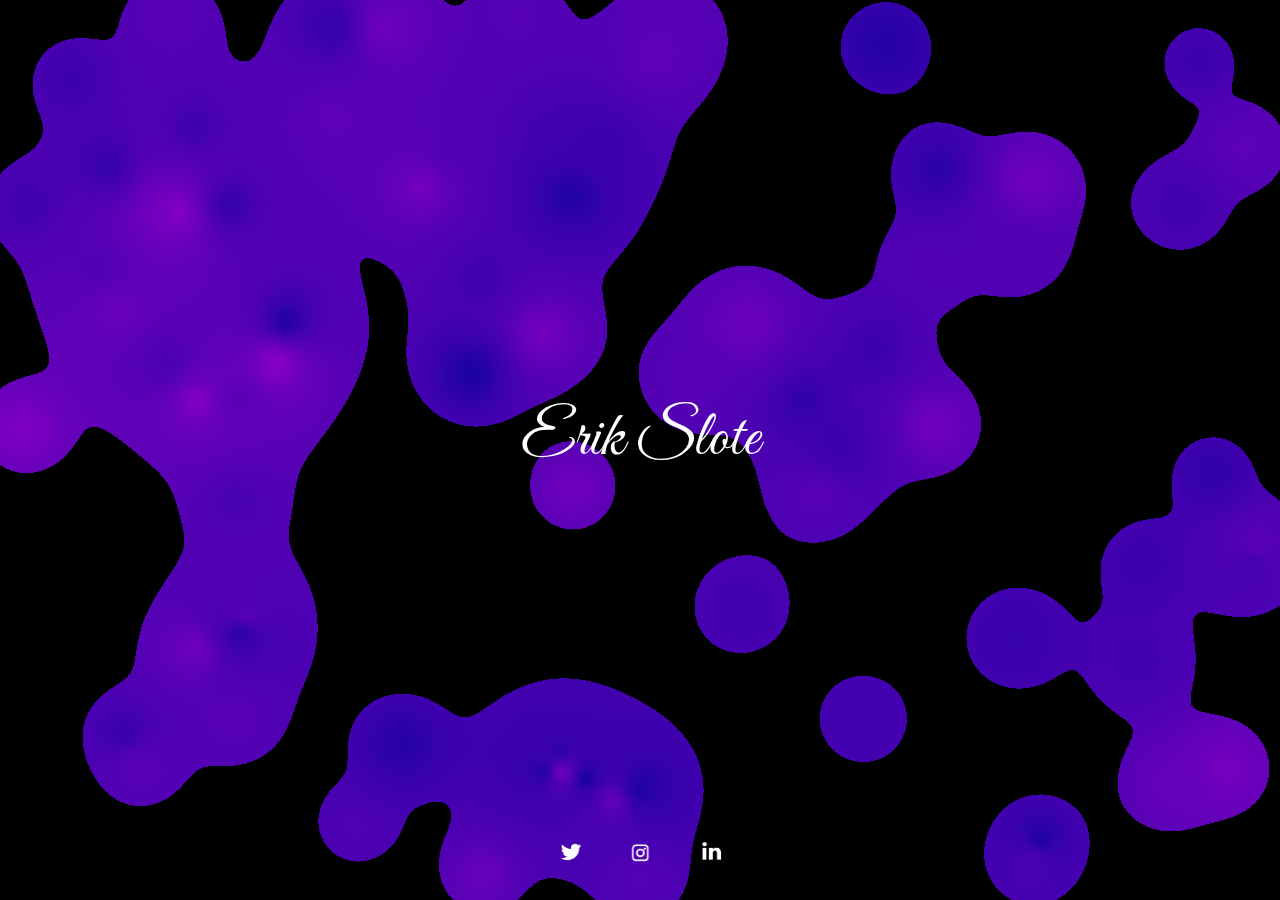
<file: index.html>
<!DOCTYPE html>
<html lang="en">
<head>
  <meta charset="UTF-8" />
  <title>Erik Slote</title>
  <!-- Google Font for Name -->
  <link rel="preconnect" href="https://fonts.gstatic.com" />
  <link 
    href="https://fonts.googleapis.com/css2?family=Great+Vibes&display=swap" 
    rel="stylesheet"
    
  />
  <style>
    /************************************************
     * 1) Global Reset & Layout
     ************************************************/
    * {
      margin: 0;
      padding: 0;
      box-sizing: border-box;
    }
    html, body {
      width: 100%;
      height: 100%;
      background: #000;  /* Black background */
      color: #ffffff;       /* White text */
      font-family: Arial, sans-serif;
      overflow: hidden;  /* Hide scrollbars */
    }

    /************************************************
     * 2) Fullscreen Canvas for Lava Lamp
     ************************************************/
    #lava-canvas {
      position: absolute;
      top: 0;
      left: 0;
      z-index: 1;
    }

    /************************************************
     * 3) Main Content Overlay
     ************************************************/
    .container {
      position: relative;
      z-index: 100;
      width: 100%;
      height: 100%;
      display: flex;
      flex-direction: column;
      justify-content: center;
      align-items: center;
      text-align: center;
    }
    .name {
      font-size: 4rem;
      font-family: 'Great Vibes', cursive;
      margin-bottom: 20px;
    }
    .blog-content {
      width: 60%;
      max-width: 800px;
      background: rgba(255, 255, 255, 0.1);
      padding: 20px;
      border-radius: 8px;
      margin-bottom: 20px;
    }

    /************************************************
     * 4) Social Icons at Bottom Center
     ************************************************/
    .social-icons {
      position: absolute;
      bottom: 20px;
      left: 50%;
      transform: translateX(-50%);
      display: flex;
      gap: 15px;
      z-index: 2; /* Added z-index so they appear above other elements */;
    }
    .icon-wrap {
      display: inline-block;
      border: 2px solid #00000000; /* White outline */
      border-radius: 50%;
      padding: 8px;
      transition: transform 0.3s ease;
      z-index: 2; /* Ensures each icon is on top of the background */
    }
    .icon-wrap:hover {
      transform: translateY(-5px) scale(1.1); /* “Pop up” on hover */
    }
    .icon-wrap img {
      width: 35px;  /* Adjust icon size */
      height: 35px;
      display: block;
    }
  </style>
</head>
<body>

  <!-- Canvas for the Lava Lamp Background -->
  <canvas id="lava-canvas"></canvas>

  <!-- Main Content Overlay -->
  <div class="container">
    <div class="name">Erik Slote</div>
    
    <!-- Bottom-Centered Social Icons -->
    <div class="social-icons">
        <a href="https://x.com/yourhandle" target="_blank" class="icon-wrap">
        <img src="https://erikslote.github.io/erikslote.com/images/twitter-icon.png" alt="Twitter"/>
        </a>
        <a href="https://www.instagram.com/erikslote/" target="_blank" class="icon-wrap">
          <img src="https://erikslote.github.io/erikslote.com/images/instagram-icon.png" alt="Instagram"/>
        </a>
        <a href="https://www.linkedin.com/in/erikslote/" target="_blank" class="icon-wrap">
          <img src="https://erikslote.github.io/erikslote.com/images/linkedin-icon.png" alt="Linkedin"/>
        </a>
      </div>
  </div>

  <script>
    /************************************************
     * 5) Lava Lamp Config (No On-Page Control Panel)
     ************************************************/
    const config = {
      blobCount: 75,        // Number of blobs
      minBlobSize: 14,       // Minimum blob radius
      maxBlobSize: 20,       // Maximum blob radius
      blobSpeed: 3.5,        // Movement speed
      blobStickiness: 0.6,   // Bounce damping (0 < val <= 1 => bouncier)
      color1: '#1B02A3',     // First color (B)
      color2: '#8A00C4',     // Second color (P)
      backgroundColor: '#000000', // Clear color (black)
      threshold: 0.3         // Lower => bigger “lava” effect
    };

    /************************************************
     * 6) Basic WebGL Setup
     ************************************************/
    const canvas = document.getElementById('lava-canvas');
    const gl = canvas.getContext('webgl');
    if (!gl) {
      console.error('WebGL not supported.');
    }

    function resizeCanvas() {
      canvas.width = window.innerWidth;
      canvas.height = window.innerHeight;
      gl.viewport(0, 0, canvas.width, canvas.height);
    }
    window.addEventListener('resize', resizeCanvas);
    resizeCanvas();

    function hexToRGB(hex) {
      let h = hex.replace('#','');
      if (h.length === 3) {
        h = h.split('').map(ch => ch + ch).join('');
      }
      const num = parseInt(h, 16);
      return [
        ((num >> 16) & 255) / 255,
        ((num >>  8) & 255) / 255,
        ( num        & 255) / 255
      ];
    }
    const rgb1 = hexToRGB(config.color1);
    const rgb2 = hexToRGB(config.color2);
    const bgColor = hexToRGB(config.backgroundColor);

    /************************************************
     * 7) Blob Class & Generation
     ************************************************/
    class Blob {
      constructor(x, y, vx, vy, r, color) {
        this.x = x; this.y = y;
        this.vx = vx; this.vy = vy;
        this.r = r;
        this.color = color; // [r,g,b]
      }
    }
    function createBlob() {
      const x = Math.random() * canvas.width;
      const y = Math.random() * canvas.height;
      let vx, vy;
      do {
        vx = (Math.random() - 0.5) * config.blobSpeed;
        vy = (Math.random() - 0.5) * config.blobSpeed;
      } while (Math.abs(vx) < 0.05 && Math.abs(vy) < 0.05);

      const radius = Math.random() * (config.maxBlobSize - config.minBlobSize) + config.minBlobSize;
      // Weighted average of color1 & color2
      const w = Math.random();
      const blend = [
        w * rgb1[0] + (1 - w) * rgb2[0],
        w * rgb1[1] + (1 - w) * rgb2[1],
        w * rgb1[2] + (1 - w) * rgb2[2]
      ];
      return new Blob(x, y, vx, vy, radius, blend);
    }
    let blobs = [];
    for (let i = 0; i < config.blobCount; i++) {
      blobs.push(createBlob());
    }

    /************************************************
     * 8) Movement & Bouncing
     ************************************************/
    function updateBlob(b) {
      b.x += b.vx;
      b.y += b.vy;
      // Bounce horizontally
      if (b.x < b.r) {
        b.x = b.r;
        b.vx = -b.vx * config.blobStickiness;
      } else if (b.x > canvas.width - b.r) {
        b.x = canvas.width - b.r;
        b.vx = -b.vx * config.blobStickiness;
      }
      // Bounce vertically
      if (b.y < b.r) {
        b.y = b.r;
        b.vy = -b.vy * config.blobStickiness;
      } else if (b.y > canvas.height - b.r) {
        b.y = canvas.height - b.r;
        b.vy = -b.vy * config.blobStickiness;
      }
    }

    /************************************************
     * 9) Shader Program
     ************************************************/
    function compileShader(src, type) {
      const s = gl.createShader(type);
      gl.shaderSource(s, src);
      gl.compileShader(s);
      if (!gl.getShaderParameter(s, gl.COMPILE_STATUS)) {
        console.error('Shader compile error:', gl.getShaderInfoLog(s));
        gl.deleteShader(s);
        return null;
      }
      return s;
    }
    function createProgram(vSrc, fSrc) {
      const vs = compileShader(vSrc, gl.VERTEX_SHADER);
      const fs = compileShader(fSrc, gl.FRAGMENT_SHADER);
      const prog = gl.createProgram();
      gl.attachShader(prog, vs);
      gl.attachShader(prog, fs);
      gl.linkProgram(prog);
      if (!gl.getProgramParameter(prog, gl.LINK_STATUS)) {
        console.error('Program link error:', gl.getProgramInfoLog(prog));
        return null;
      }
      return prog;
    }

    const vShader = `
      attribute vec2 a_position;
      void main() {
        gl_Position = vec4(a_position, 0.0, 1.0);
      }
    `;
    const fShader = `
      precision highp float;
      const float threshold = ${config.threshold};
      uniform vec3 u_blobs[${config.blobCount}];
      uniform vec3 u_blobColors[${config.blobCount}];
      uniform vec3 u_bgColor;

      void main() {
        float x = gl_FragCoord.x;
        float y = gl_FragCoord.y;
        float totalInfl = 0.0;
        vec3 colorSum = vec3(0.0);
        for (int i = 0; i < ${config.blobCount}; i++) {
          vec3 blob = u_blobs[i]; // x,y,r
          float dx = blob.x - x;
          float dy = blob.y - y;
          float infl = (blob.z * blob.z) / (dx*dx + dy*dy);
          totalInfl += infl;
          colorSum += infl * u_blobColors[i];
        }
        if (totalInfl > threshold) {
          gl_FragColor = vec4(colorSum / totalInfl, 1.0);
        } else {
          gl_FragColor = vec4(u_bgColor, 1.0);
        }
      }
    `;
    const program = createProgram(vShader, fShader);
    gl.useProgram(program);

    // Full-screen quad
    const posData = new Float32Array([
      -1,  1,
      -1, -1,
       1,  1,
       1, -1
    ]);
    const posBuffer = gl.createBuffer();
    gl.bindBuffer(gl.ARRAY_BUFFER, posBuffer);
    gl.bufferData(gl.ARRAY_BUFFER, posData, gl.STATIC_DRAW);

    const aPosLoc = gl.getAttribLocation(program, 'a_position');
    gl.enableVertexAttribArray(aPosLoc);
    gl.vertexAttribPointer(aPosLoc, 2, gl.FLOAT, false, 0, 0);

    const uBlobsLoc = gl.getUniformLocation(program, 'u_blobs');
    const uBlobColorsLoc = gl.getUniformLocation(program, 'u_blobColors');
    const uBgColorLoc = gl.getUniformLocation(program, 'u_bgColor');

    /************************************************
     * 10) Animation Loop
     ************************************************/
    function animate() {
      // Update each blob
      blobs.forEach(updateBlob);

      // Prepare uniform data
      const blobArray = [];
      const colorArray = [];
      for (let b of blobs) {
        blobArray.push(b.x, b.y, b.r);
        colorArray.push(b.color[0], b.color[1], b.color[2]);
      }
      gl.uniform3fv(uBlobsLoc, new Float32Array(blobArray));
      gl.uniform3fv(uBlobColorsLoc, new Float32Array(colorArray));
      gl.uniform3fv(uBgColorLoc, new Float32Array(bgColor));

      // Draw
      gl.drawArrays(gl.TRIANGLE_STRIP, 0, 4);
      requestAnimationFrame(animate);
    }
    animate();
  </script>
</body>
</html>
</file>
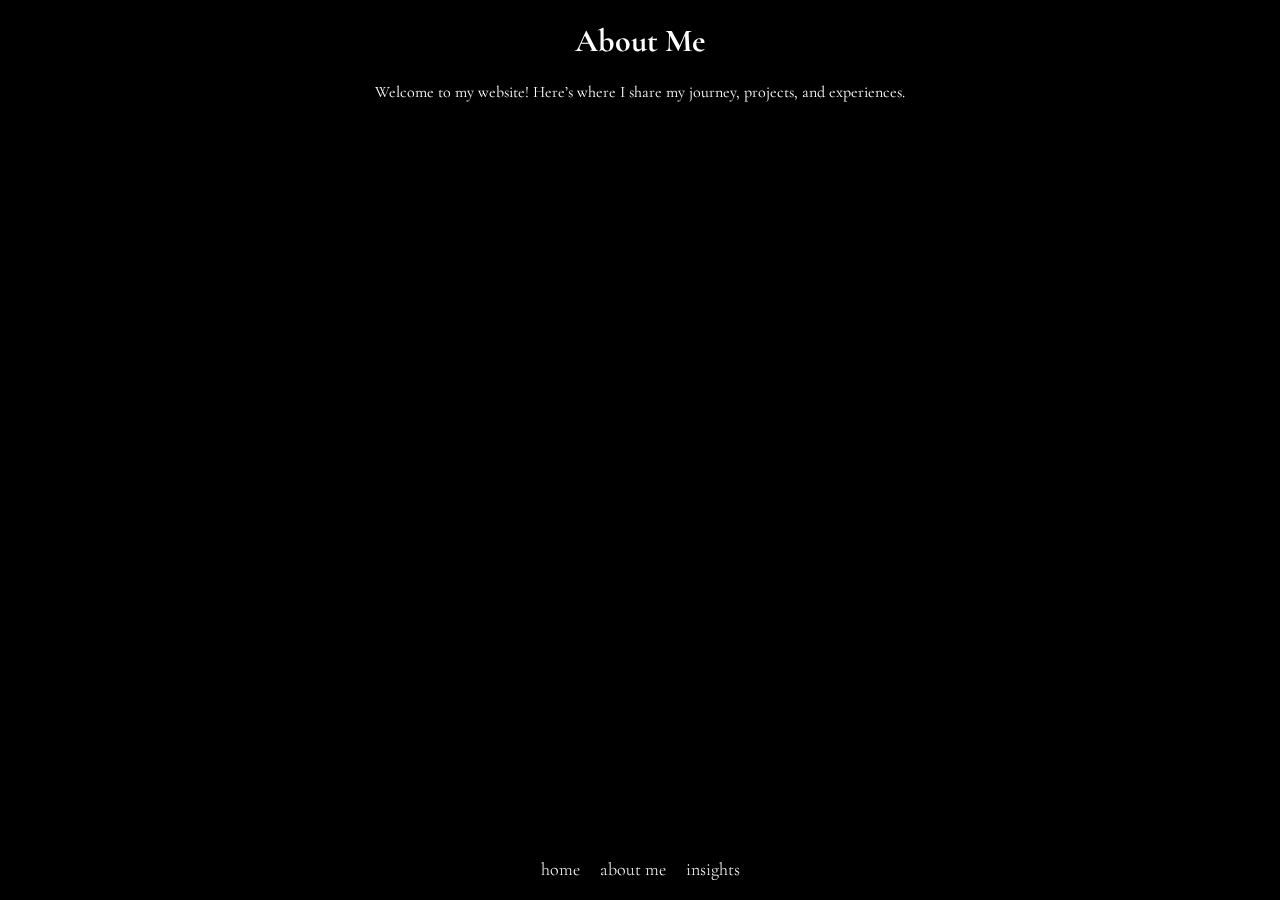
<file: about.html>
<!DOCTYPE html>
<html lang="en">
<head>
    <meta charset="UTF-8">
    <title>About Me - Erik Slote</title>
    <link rel="stylesheet" href="styles.css">
    <link href="https://fonts.googleapis.com/css2?family=Cormorant+Garamond:wght@300&display=swap" rel="stylesheet">
</head>
<body>

    <!-- Navigation Menu -->
    <div class="nav-directory">
        <a href="index.html" class="nav-item">home</a>
        <a href="about.html" class="nav-item">about me</a>
        <a href="insights.html" class="nav-item">insights</a>
    </div>

    <!-- Page Content -->
    <div class="about-container">
        <h1>About Me</h1>
        <p>Welcome to my website! Here’s where I share my journey, projects, and experiences.</p>
    </div>

<!-- Canvas for the Lava Lamp Background -->
<canvas id="lava-canvas"></canvas>
<script src="script.js"></script>
</body>
</html>
</file>
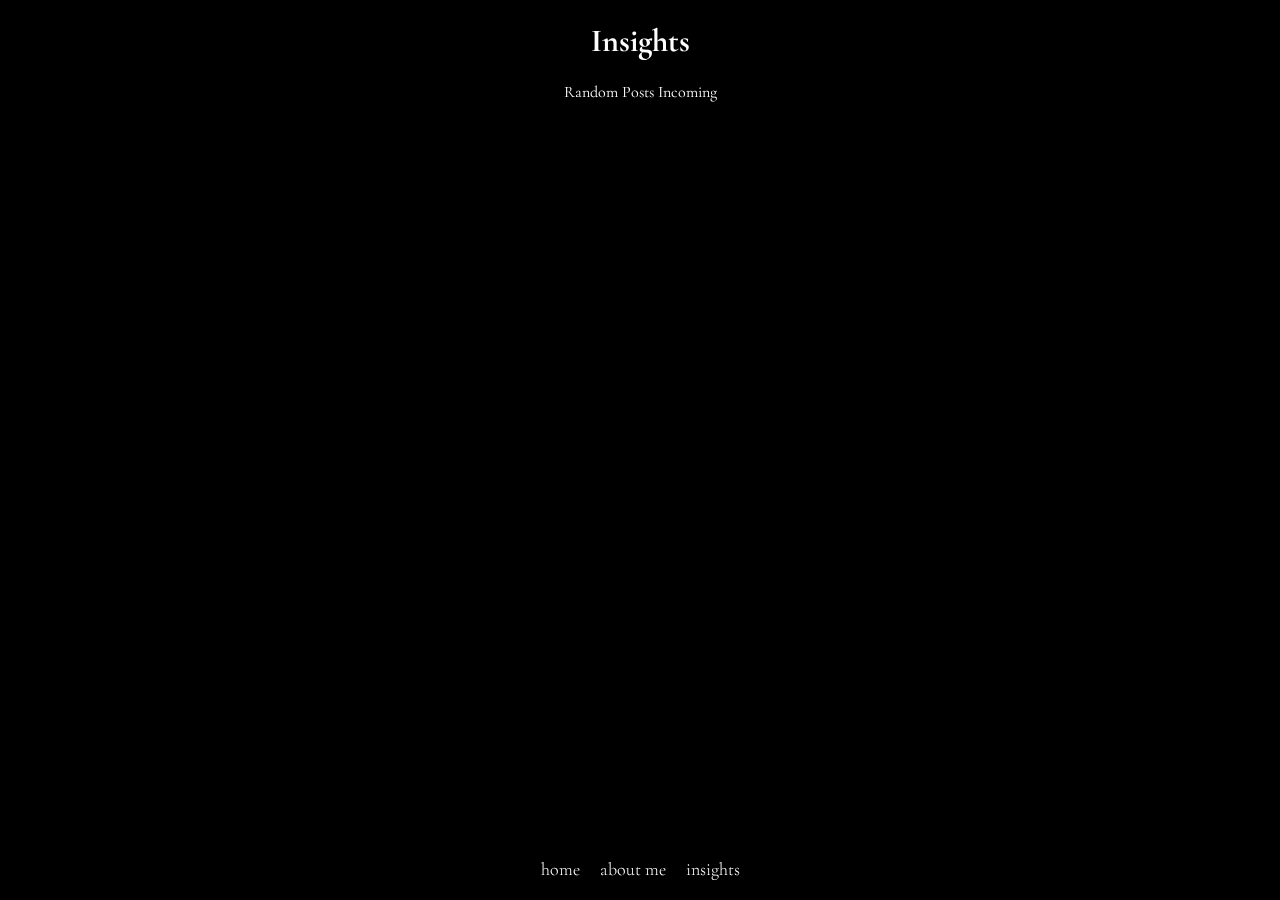
<file: insights.html>
<!DOCTYPE html>
<html lang="en">
<head>
    <meta charset="UTF-8">
    <title>Insights - Erik Slote</title>
    <link rel="stylesheet" href="styles.css">
    <link href="https://fonts.googleapis.com/css2?family=Cormorant+Garamond:wght@300&display=swap" rel="stylesheet">
</head>
<body>

    <!-- Navigation Menu -->
    <div class="nav-directory">
        <a href="index.html" class="nav-item">home</a>
        <a href="about.html" class="nav-item">about me</a>
        <a href="insights.html" class="nav-item">insights</a>
    </div>

    <!-- Page Content -->
    <div class="insights-container">
        <h1>Insights</h1>
        <p>Random Posts Incoming</p>
    </div>

<!-- Canvas for the Lava Lamp Background -->
<canvas id="lava-canvas"></canvas>
<script src="script.js"></script>
</body>
</html>
</file>
<file: styles.css>
/* General Styling */
body {
    background: black;
    color: white;
    font-family: "Cormorant Garamond", serif;
    text-align: center;
  }
  
  /* Lava Lamp Background */
  #lava-canvas {
    position: absolute;
    top: 0;
    left: 0;
    z-index: 1;
  }
  
  /* Name Styling (Only on Home Page) */
  .name {
    font-size: 4rem;
    font-family: 'Great Vibes', cursive;
    margin-bottom: 20px;
    position: absolute;
    top: 45%;
    left: 50%;
    transform: translate(-50%, -50%);
    z-index: 100;
  }
  
  /* Social Icons (Only on Home Page) */
  .social-icons {
    position: absolute;
    top: 45%;
    left: 50%;
    transform: translate(-50%, -50%);
    display: flex;
    gap: 15px;
    z-index: 100;
  }
  
  .icon-wrap img {
    width: 30px;
    transition: transform 0.3s ease;
  }
  
  .icon-wrap:hover img {
    transform: translateY(-3px);
  }
  
  .nav-directory {
    z-index: 10;  /* Ensure it's on top */
    position: absolute;
    bottom: 20px;
    left: 50%;
    transform: translateX(-50%);
    display: flex;
    gap: 20px;
}

.nav-item {
    font-family: 'Cormorant Garamond', serif;
    font-weight: 400;
    font-size: 18px;
    color: #ffffff;
    text-decoration: none;
    text-transform: lowercase;
    transition: color 0.3s ease, transform 0.3s ease;
    cursor: pointer; /* Ensures pointer on hover */
    z-index: 10; /* Puts it above other elements */
}

/* Hover Effect */
.nav-item:hover {
    color: #ffffff; /* Color on hover */
    transform: translateY(-2px);
    
}


  /* About Me & Insights Pages */
  .about-content, .insights-content {
    margin-top: 100px;
    text-align: center;
  }
  
  .blog-list {
    margin-top: 20px;
    display: flex;
    flex-direction: column;
    gap: 15px;
  }
  
  .blog-item {
    font-size: 1.5rem;
    text-decoration: none;
    color: white;
    transition: opacity 0.3s ease, transform 0.2s ease;
  }
  
  .blog-item:hover {
    opacity: 0.7;
    transform: translateY(-3px);
  }
  
  /* Navigation Link Styling */
.nav-item {
    font-family: 'Cormorant Garamond', serif;
    font-weight:300;
    font-size: 18px;
    color: white;
    text-decoration: none; /* Remove underline */
    text-transform: lowercase;
    transition: color 0.3s ease, transform 0.2s ease;
}

/* Hover Effect */
.nav-item {
 pointer-events: auto !important; /* Forces it to be clickable */
 }
 
 /************************************************
     * 5) Lava Lamp Config (No On-Page Control Panel)
     ************************************************/
     #lava-canvas {
        position: fixed; /* Ensures it stays on the page */
        top: 0;
        left: 0;
        width: 100vw;
        height: 100vh;
        z-index: -1; /* Keep it behind content */
        pointer-events: none; /* Prevents it from blocking interactions */
        display: block; /* Ensures it's visible */
        background: transparent; /* Ensures no background blocks it */
    }
</file>
